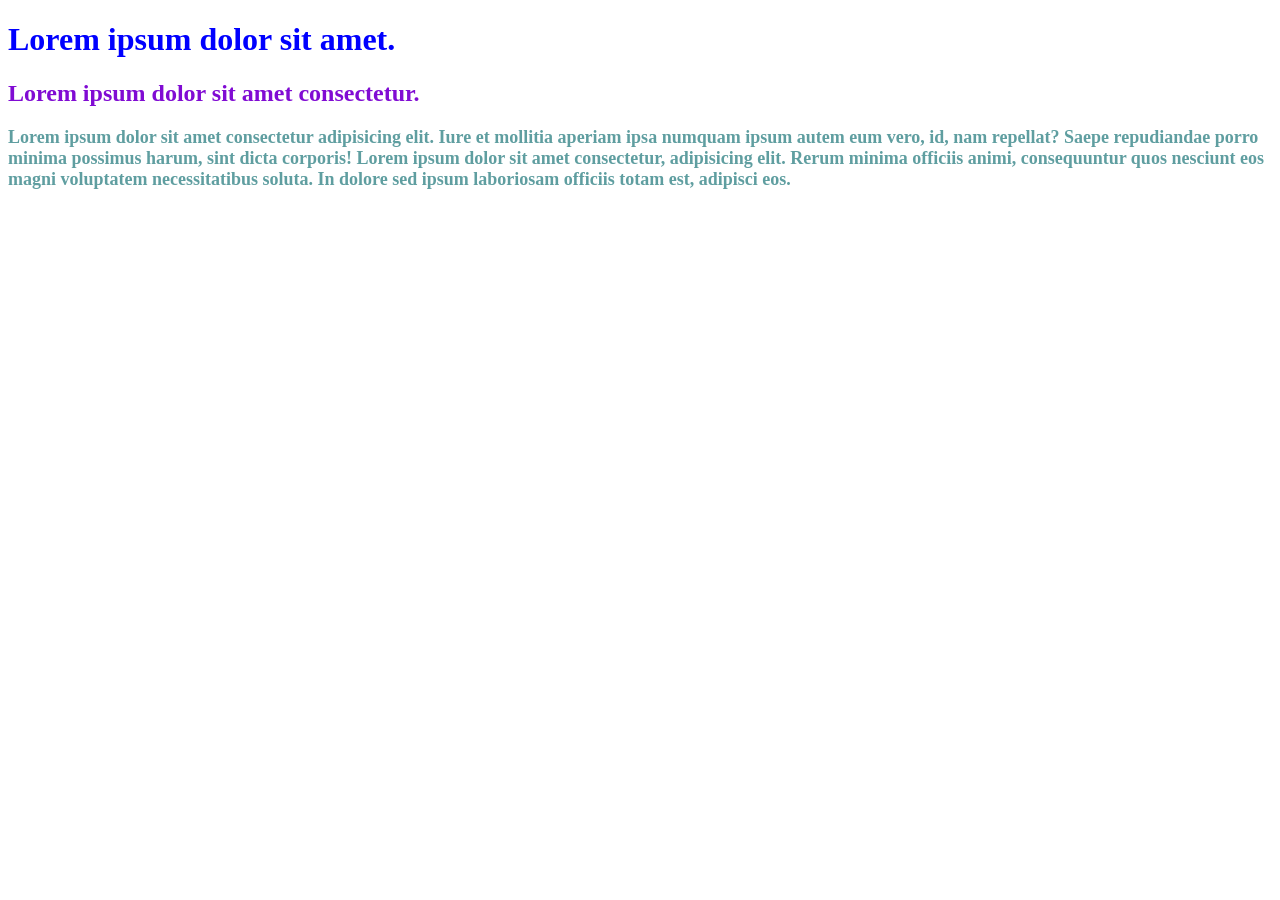
<file: css/01_basics/index.html>
<!doctype html>
<html lang="en">
  <head>
    <meta charset="UTF-8" />
    <meta name="viewport" content="width=device-width, initial-scale=1.0" />
    <title>CSS basics</title>
    <style>
        .browntext{
            color: rgb(128, 11, 211);
        }
       
    </style>
    <link rel="stylesheet" href="style.css">
  </head>
  <body>
    <h1 style="color: blue">Lorem ipsum dolor sit amet.</h1>
    <h2 class="browntext">Lorem ipsum dolor sit amet consectetur.</h2>

    <p>
      Lorem ipsum dolor sit amet consectetur adipisicing elit. Iure et mollitia
      aperiam ipsa numquam ipsum autem eum vero, id, nam repellat? Saepe
      repudiandae porro minima possimus harum, sint dicta corporis! Lorem ipsum
      dolor sit amet consectetur, adipisicing elit. Rerum minima officiis animi,
      consequuntur quos nesciunt eos magni voluptatem necessitatibus soluta. In
      dolore sed ipsum laboriosam officiis totam est, adipisci eos.
    </p>
  </body>
</html>
</file>
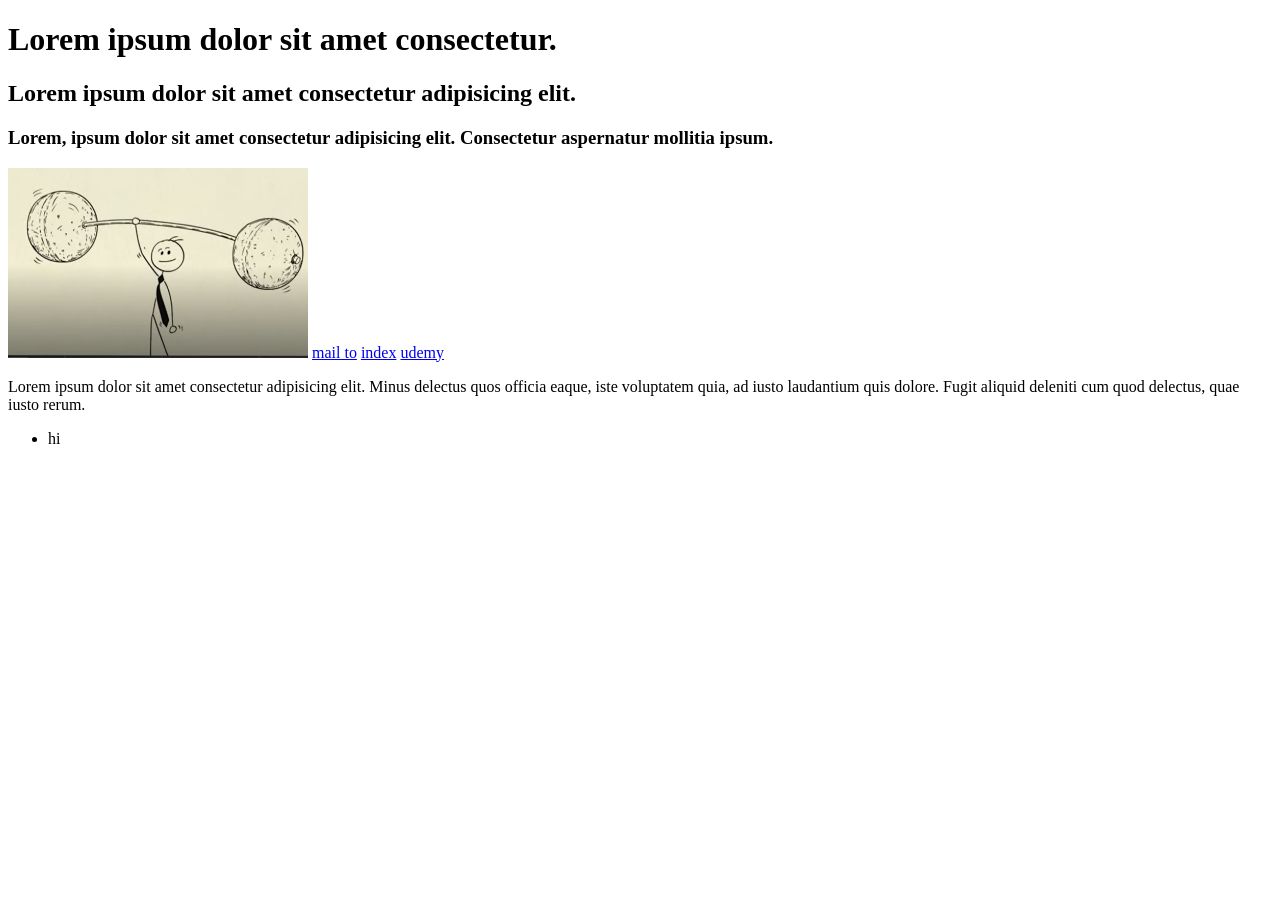
<file: 01_intro.html>
<!DOCTYPE html>
<html lang="en">
<head>
    <meta charset="UTF-8">
    <meta name="viewport" content="width=device-width, initial-scale=1.0">
    <title>Headings</title>
</head>
<body>
    <h1 title="this is h1">Lorem ipsum dolor sit amet consectetur.</h1>
    <h2>Lorem ipsum dolor sit amet consectetur adipisicing elit.</h2>
    <h3>Lorem, ipsum dolor sit amet consectetur adipisicing elit. Consectetur aspernatur mollitia ipsum.</h3>
    <img src="Capture5.PNG" alt="" width="300px">
    <a href="mailto:syedabdulrahman9505@gmail.com">mail to</a>
    <a href="./index.html">index</a>
    <a href="https://udemy.com">udemy</a>
    <p>Lorem ipsum dolor sit amet consectetur adipisicing elit. Minus delectus quos officia eaque, iste voluptatem quia, ad iusto laudantium quis dolore. Fugit aliquid deleniti cum quod delectus, quae iusto rerum.</p>
    <div>
        <ul>
            <li>hi</li>
        </ul>
    </div>
</body>
</html>
</file>
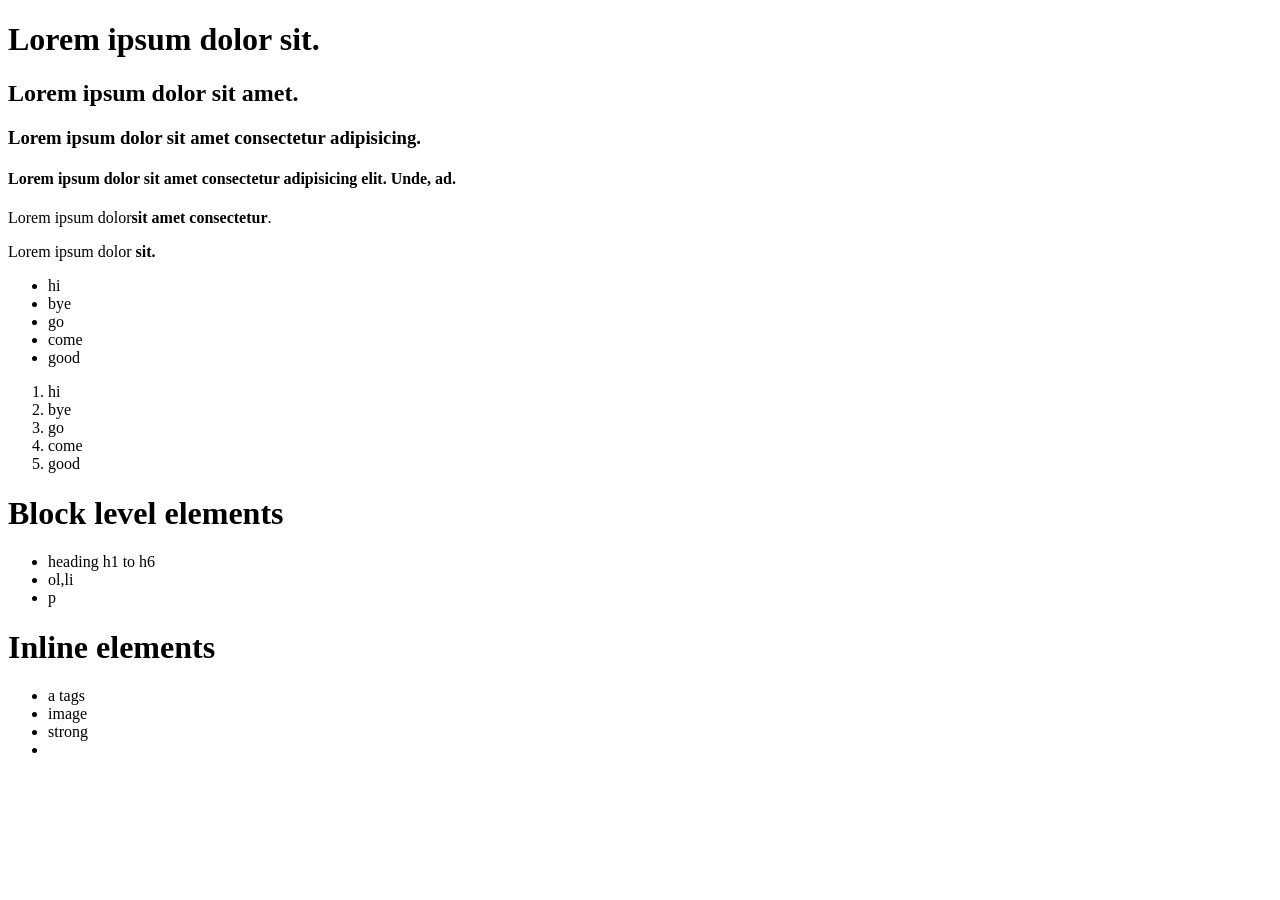
<file: html/02_headings_list.html>
<!DOCTYPE html>
<html lang="en">
<head>
    <meta charset="UTF-8">
    <meta name="viewport" content="width=device-width, initial-scale=1.0">
    <title>Lists</title>
</head>
<body>
    <h1>Lorem ipsum dolor sit.</h1>
    <h2>Lorem ipsum dolor sit amet.</h2>
    <h3>Lorem ipsum dolor sit amet consectetur adipisicing.</h3>
    <h4>Lorem ipsum dolor sit amet consectetur adipisicing elit. Unde, ad.</h4>
    <p>Lorem ipsum dolor<strong>sit amet consectetur</strong>.</p>
    <p>Lorem ipsum dolor <b>sit.</b></p>
    <!-- ul>li*5 -->
     <ul>
        <li>hi</li>
        <li>bye</li>
        <li>go</li>
        <li>come</li>
        <li>good</li>
     </ul>
     <ol>
        <li>hi</li>
        <li>bye</li>
        <li>go</li>
        <li>come</li>
        <li>good</li>
     </ol>
     <div>
        <h1>Block level elements</h1>
        <ul>
            <li>heading h1 to h6</li>
            <li>ol,li</li>
            <li>p</li>
        </ul>
     </div>
     <div>
        <h1>Inline elements</h1>
        <ul>
            <li>a tags</li>
            <li>image</li>
            <li>strong</li>
            <li></li>
        </ul>
     </div>
</body>
</html>
</file>
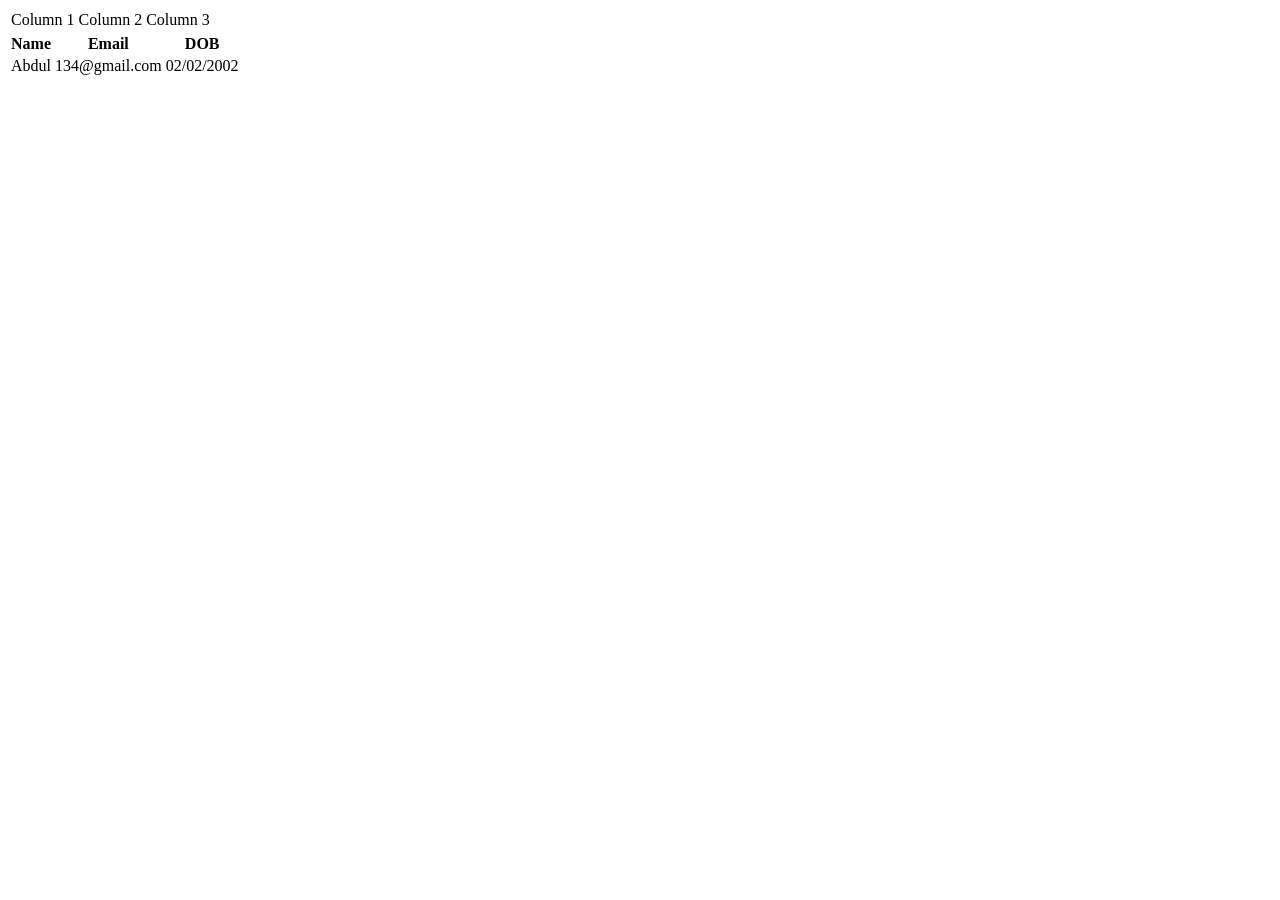
<file: html/03_tables.html>
<!DOCTYPE html>
<html lang="en">
<head>
    <meta charset="UTF-8">
    <meta name="viewport" content="width=device-width, initial-scale=1.0">
    <title>Tables</title>
</head>
<body>
    <table>
        <tr>
            <td>Column 1</td>
            <td>Column 2</td>
            <td>Column 3</td>
        </tr>
    </table>

    <table>
        <tr>
            <th>Name</th>
            <th>Email</th>
            <th>DOB</th>
        </tr>
        <tr>
            <td>Abdul</td>
            <td>134@gmail.com</td>
            <td>02/02/2002</td>
        </tr>
    </table>
</body>
</html>
</file>
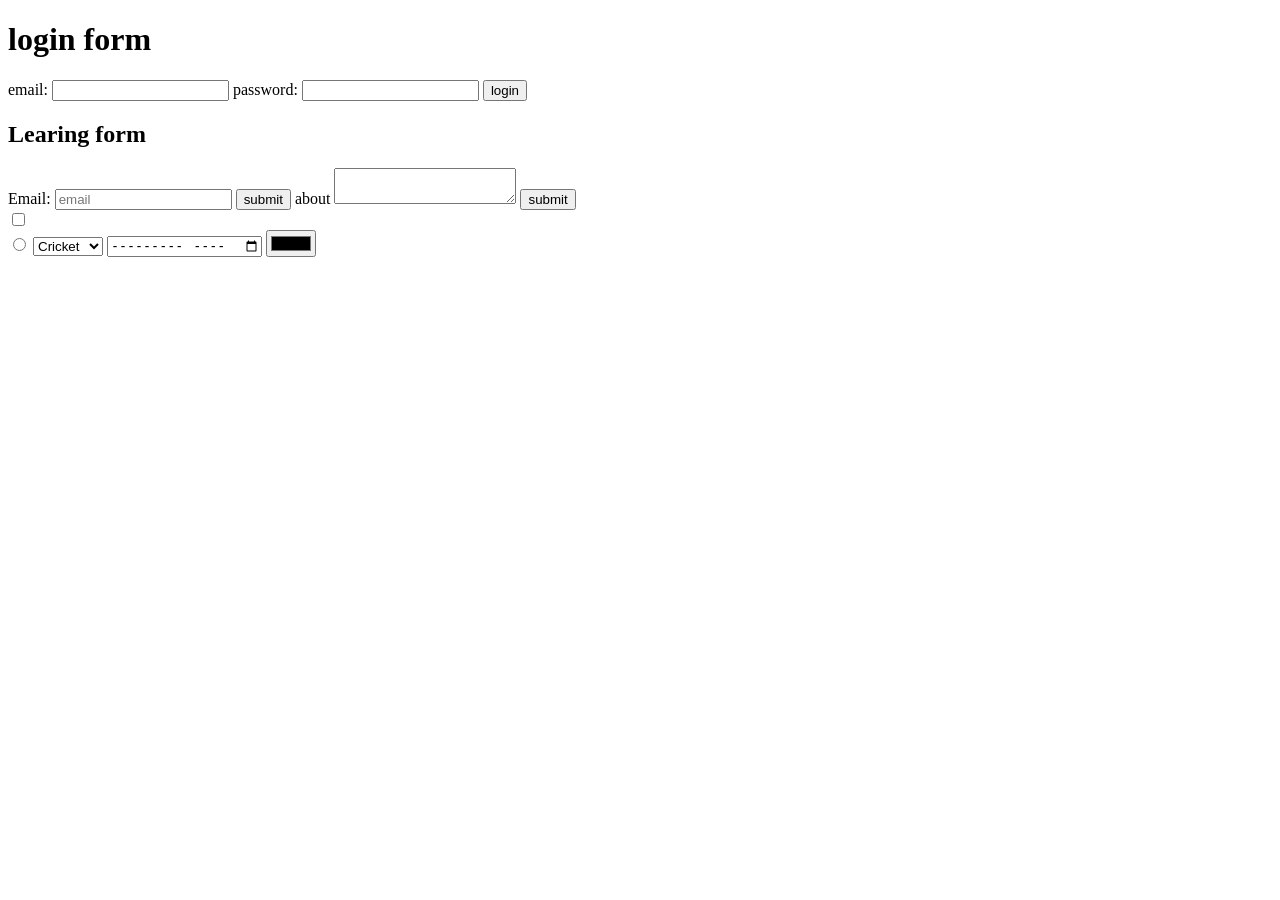
<file: html/04_formes.html>
<!DOCTYPE html>
<html lang="en">
<head>
    <meta charset="UTF-8">
    <meta name="viewport" content="width=device-width, initial-scale=1.0">
    <title>Forms</title>
</head>
<body>
    <h1>login form</h1>
    <form>
        <label for="email">
            email:
            <input type="text" name="email">
        </label>
        <label for="password">
            password:
            <input type="password" name="password">
        </label>
    <button type="submit">login</button>
    </form>
    <div>
        <h2>Learing form</h2>
        <form action="">
            <label for="email">
                Email:
                <input type="email" name="email"id="" placeholder="email">
                <button type="submit">submit</button>
            </label>
            <label for="email">
               about
               <textarea name="textarea" id=""></textarea>
                <button type="submit">submit</button>
            </label>
            <br>
            <input type="checkbox">
            <br>
            <input type="radio">
            <select name="Games" id="">
                <option value="Cricket">Cricket</option>
                <option value="football">Football</option>
            </select>
            <label for="month">
                <input type="month">
            </label>
            <input type="color">
            
        </form>
    </div>
</body>
</html>
</file>
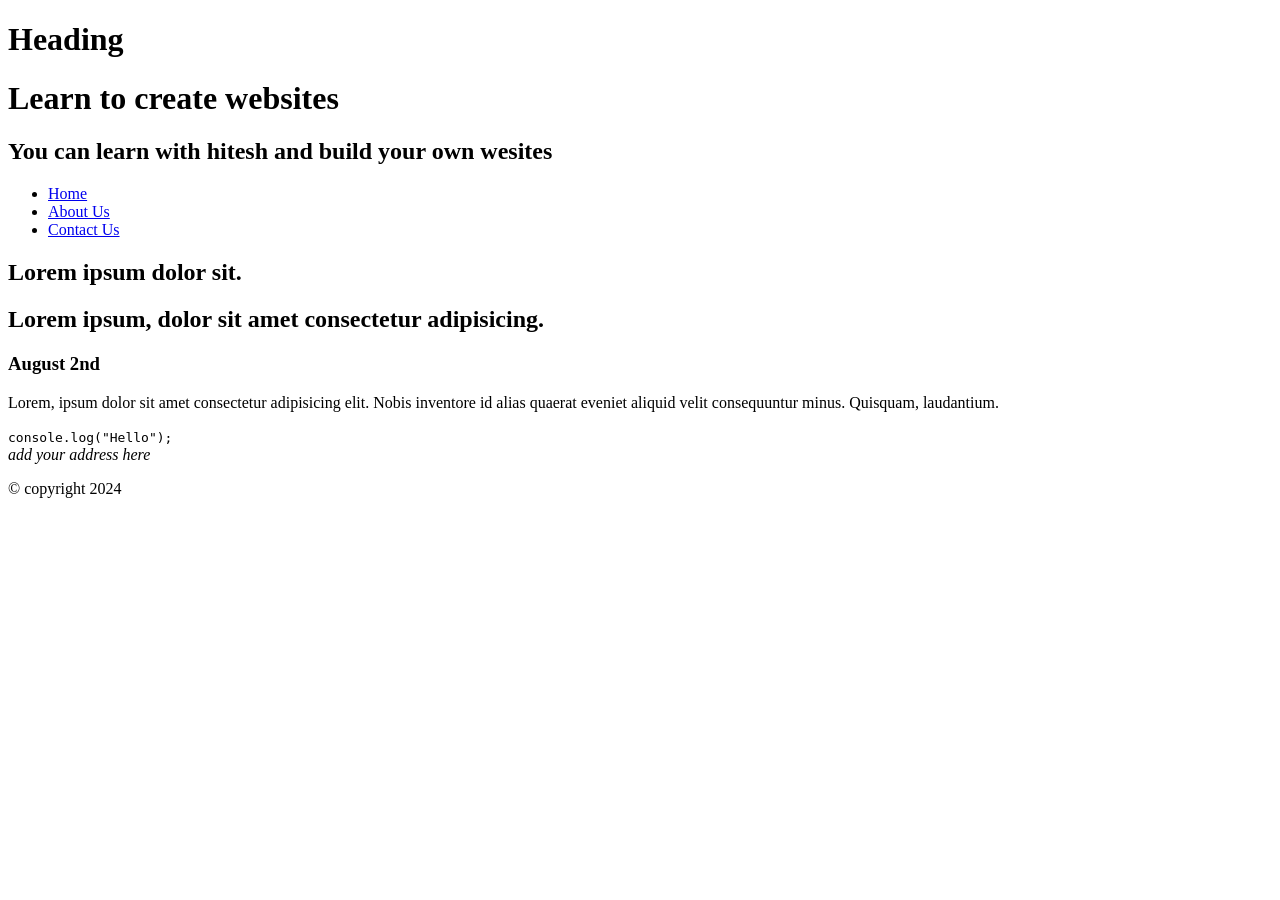
<file: html/05_semantics.html>
<!doctype html>
<html lang="en">
  <head>
    <meta charset="UTF-8" />
    <meta name="viewport" content="width=device-width, initial-scale=1.0" />
    <title>Gym Workout</title>
  </head>
  <body>
    <div class="header">
      <h1>Heading</h1>
    </div>
    <!-- or -->
    <header>
      <hgroup>
        <h1>Learn to create websites</h1>
        <h2>You can learn with hitesh and build your own wesites</h2>
      </hgroup>
      <nav>
          <ul>
              <li><a href="#">Home</a></li>
              <li><a href="#">About Us</a></li>
              <li><a href="#">Contact Us</a></li>
          </ul>
      </nav>
    </header>
    <article>
        <hgroup>
            <h1>Lorem ipsum dolor sit.</h1>
            <h2>Lorem ipsum, dolor sit amet consectetur adipisicing.</h2>
            <h3><time datetime="2024-08-02">August 2nd</time></h3>
        </hgroup>

        <section>
            <p>Lorem, ipsum dolor sit amet consectetur adipisicing elit. Nobis inventore id alias quaerat eveniet aliquid velit consequuntur minus. Quisquam, laudantium.</p>

        </section>
        <section>
            <code>
                console.log("Hello");
            </code>
        </section>
    </article>

    <footer>
        <address>add your address here</address>
        <p>&copy; copyright 2024</p>
    </footer>
  </body>
</html>
</file>
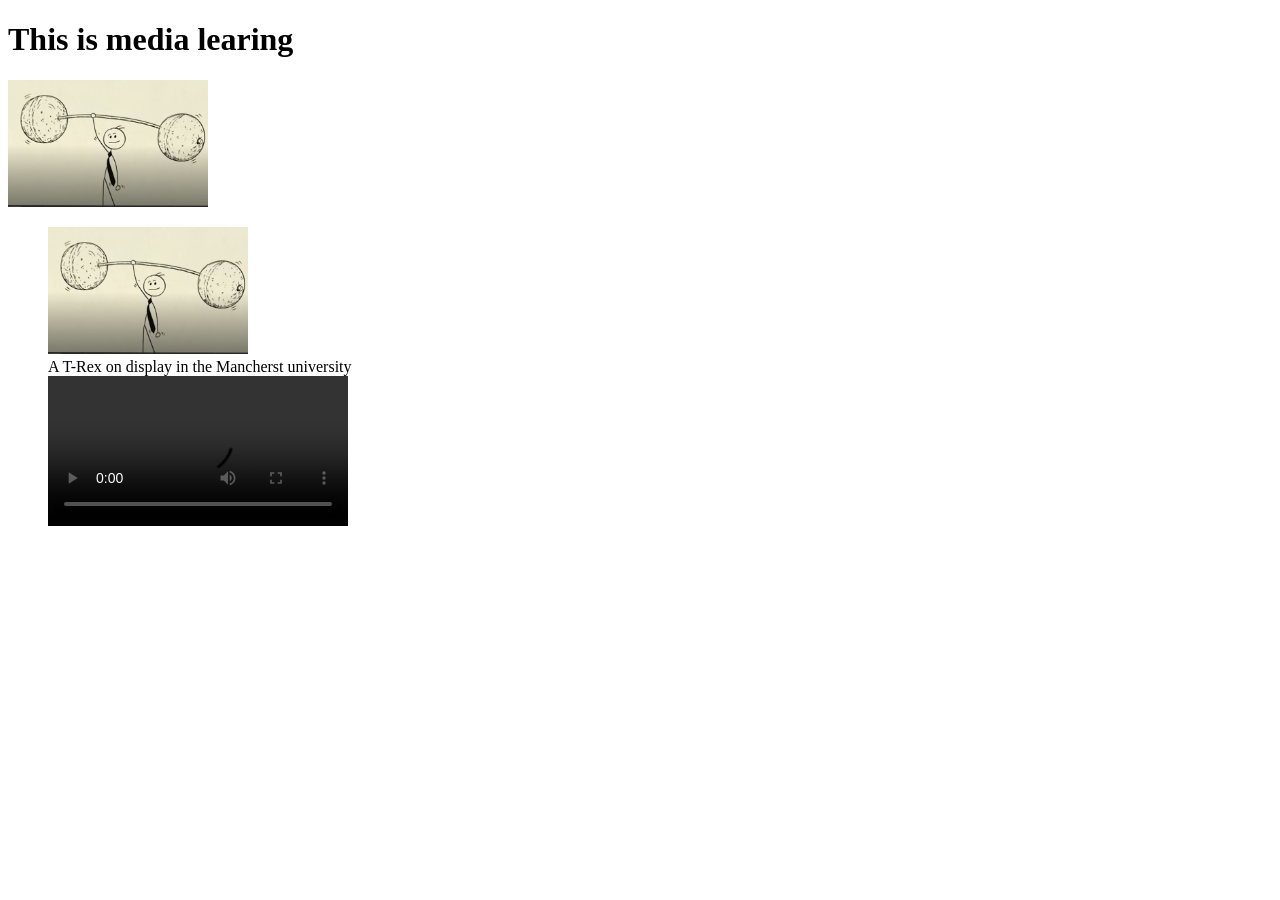
<file: html/06_media.html>
<!DOCTYPE html>
<html lang="en">
<head>
    <meta charset="UTF-8">
    <meta name="viewport" content="width=device-width, initial-scale=1.0">
    <title>Media</title>
</head>
<body>
    <h1>This is media learing</h1>
    <img src="./Capture5.PNG" title = stickImage alt="profile photo" width="200px">
    <figure>
        <img src="./Capture5.PNG" alt=""width="200px"/>
        <figcaption>
            A T-Rex on display in the Mancherst university
        </figcaption>
        <video src="#" controls></video>
    </figure>
</body>
</html>
</file>
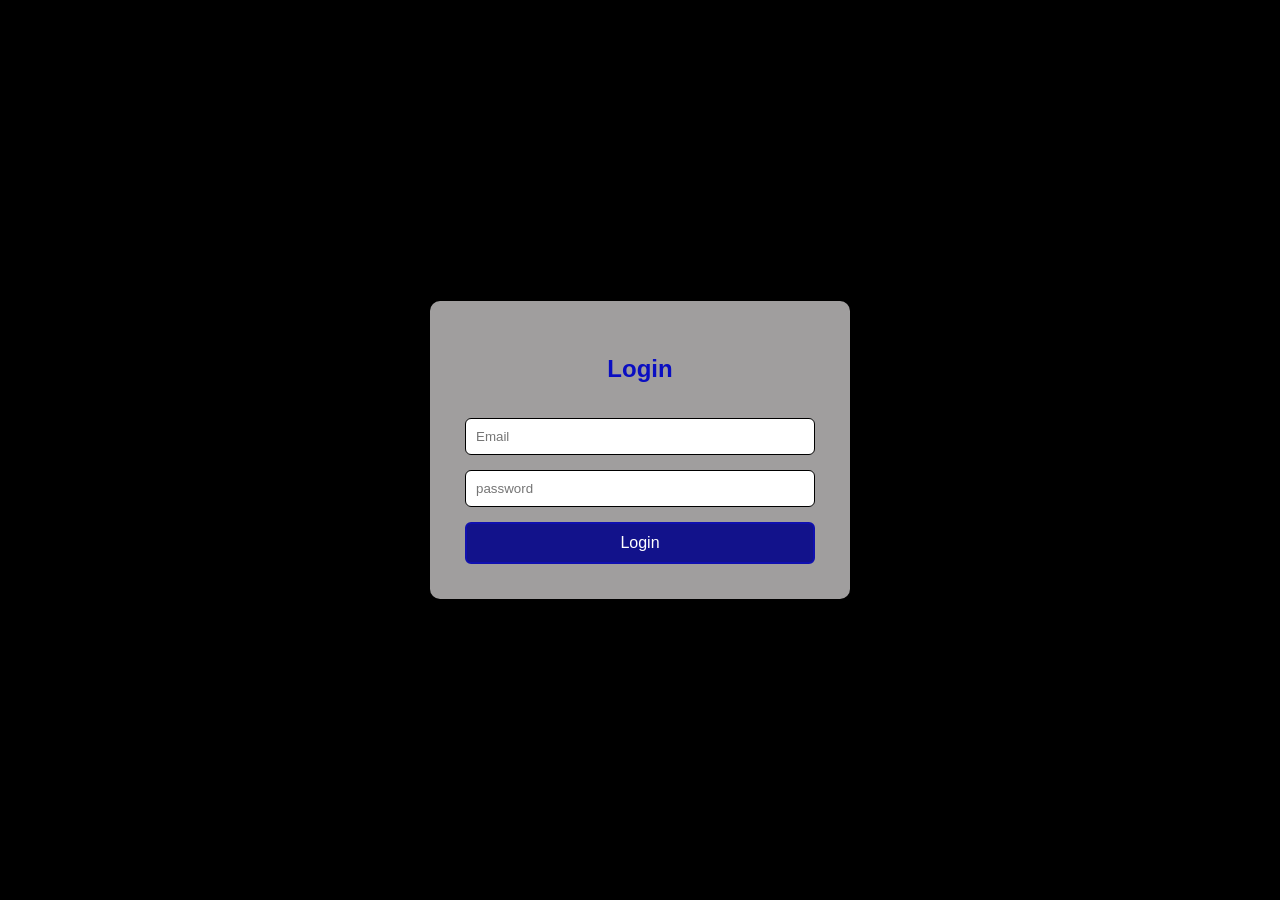
<file: css/02_login_project/login.html>
<!DOCTYPE html>
<html lang="en">
<head>
    <meta charset="UTF-8">
    <meta name="viewport" content="width=device-width, initial-scale=1.0">
    <title>Document</title>
    <style>
        body{
            font-family: Arial, Helvetica, sans-serif;
            background-color: black;
            padding: 0;
            margin: 0;
            height: 100vh;
            display: flex;
            justify-content: center;
            align-items: center;
        }

        .card{
            background-color: #a09e9e;
            border-radius: 10px;
            padding: 35px;
            width: 350px;
        }
        h2{
            color: #0a0ec2;
            text-align: center;
            margin-bottom: 35px;
        }
        form{
            display: flex;
            flex-direction: column;
        }
       
        input{
            margin-bottom: 15px;
            padding: 10px;
            border-radius: 6px;
            border: 1px solid#000000;
            
        }
        button{
            background-color: rgb(18, 18, 139);
            color: white;
            padding: 10px;
            border: 2px solid rgb(16, 16, 175);
            border-radius: 6px;
            font-size: 16px;
            
        }
        button:hover{
            background-color: #07095a;
        }
    </style>
</head>
<body>
    <div class="card">
        <h2>Login</h2>
        <form>
            <input type="email"name=""id="" placeholder="Email"/>
            <input type="password"name=""id=""placeholder="password"/>
            <button type="submit">Login</button>
        </form>
    </div>
</body>
</html>
</file>
<file: css/01_basics/style.css>
p{
    font-weight: bold;
    font-size: large;
    color: cadetblue;
}
</file>
